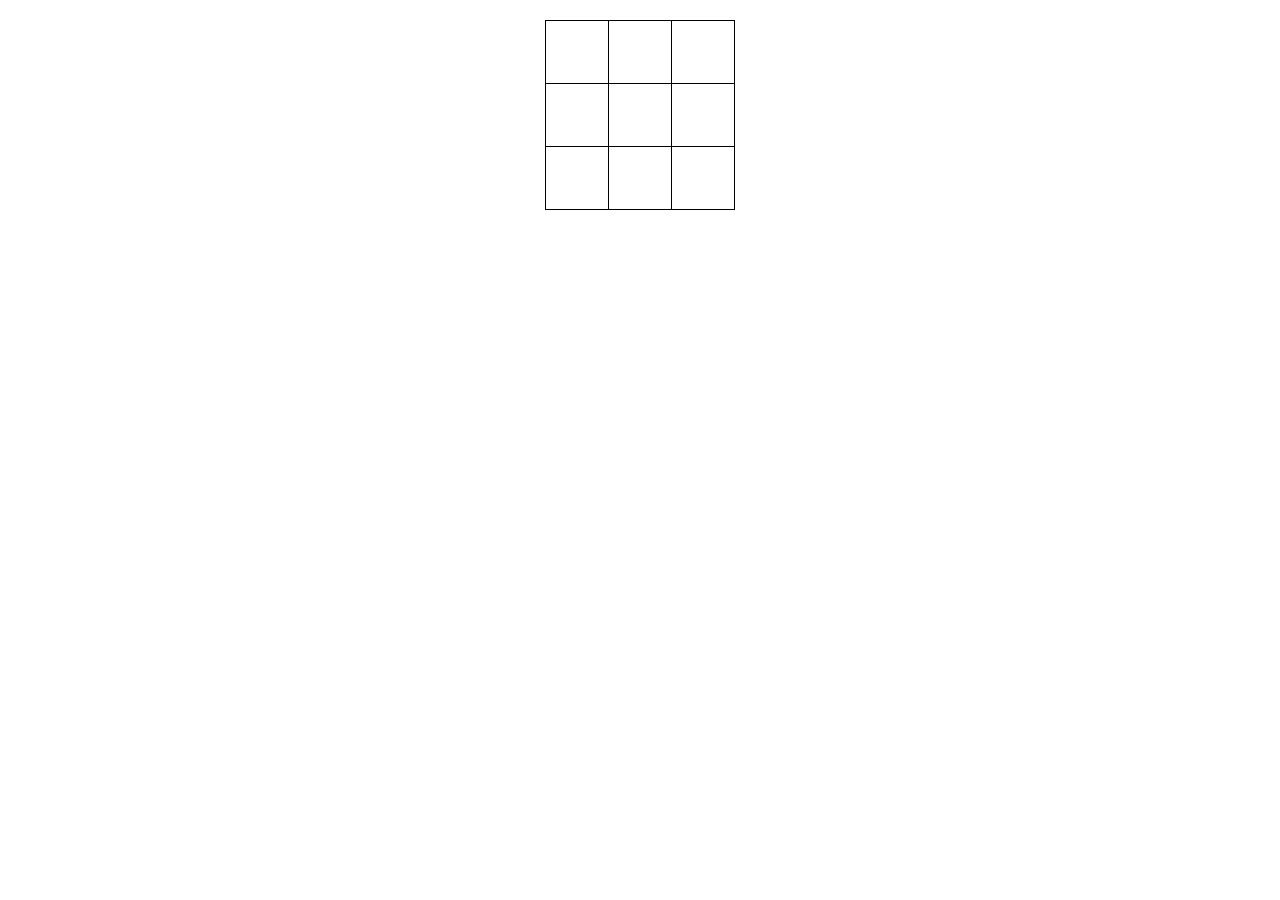
<file: index.html>
<!DOCTYPE html>
<html lang="pt-br">
<head>
<meta charset="UTF-8">
<meta name="viewport" content="width=device-width, initial-scale=1.0">
<title>Jogo da Velha</title>
<link rel="stylesheet" href="styles.css">
<script src="game.js" defer></script>
</head>
<body>
  <table id="board">
    <tr>
      <td onclick="makeMove(this, 0, 0)"></td>
      <td onclick="makeMove(this, 0, 1)"></td>
      <td onclick="makeMove(this, 0, 2)"></td>
    </tr>
    <tr>
      <td onclick="makeMove(this, 1, 0)"></td>
      <td onclick="makeMove(this, 1, 1)"></td>
      <td onclick="makeMove(this, 1, 2)"></td>
    </tr>
    <tr>
      <td onclick="makeMove(this, 2, 0)"></td>
      <td onclick="makeMove(this, 2, 1)"></td>
      <td onclick="makeMove(this, 2, 2)"></td>
    </tr>
  </table>
</body>
</html>
</file>
<file: styles.css>
table {
    border-collapse: collapse;
    margin: 20px auto;
  }
  td {
    width: 60px;
    height: 60px;
    text-align: center;
    font-size: 24px;
    border: 1px solid #000;
  }
</file>
